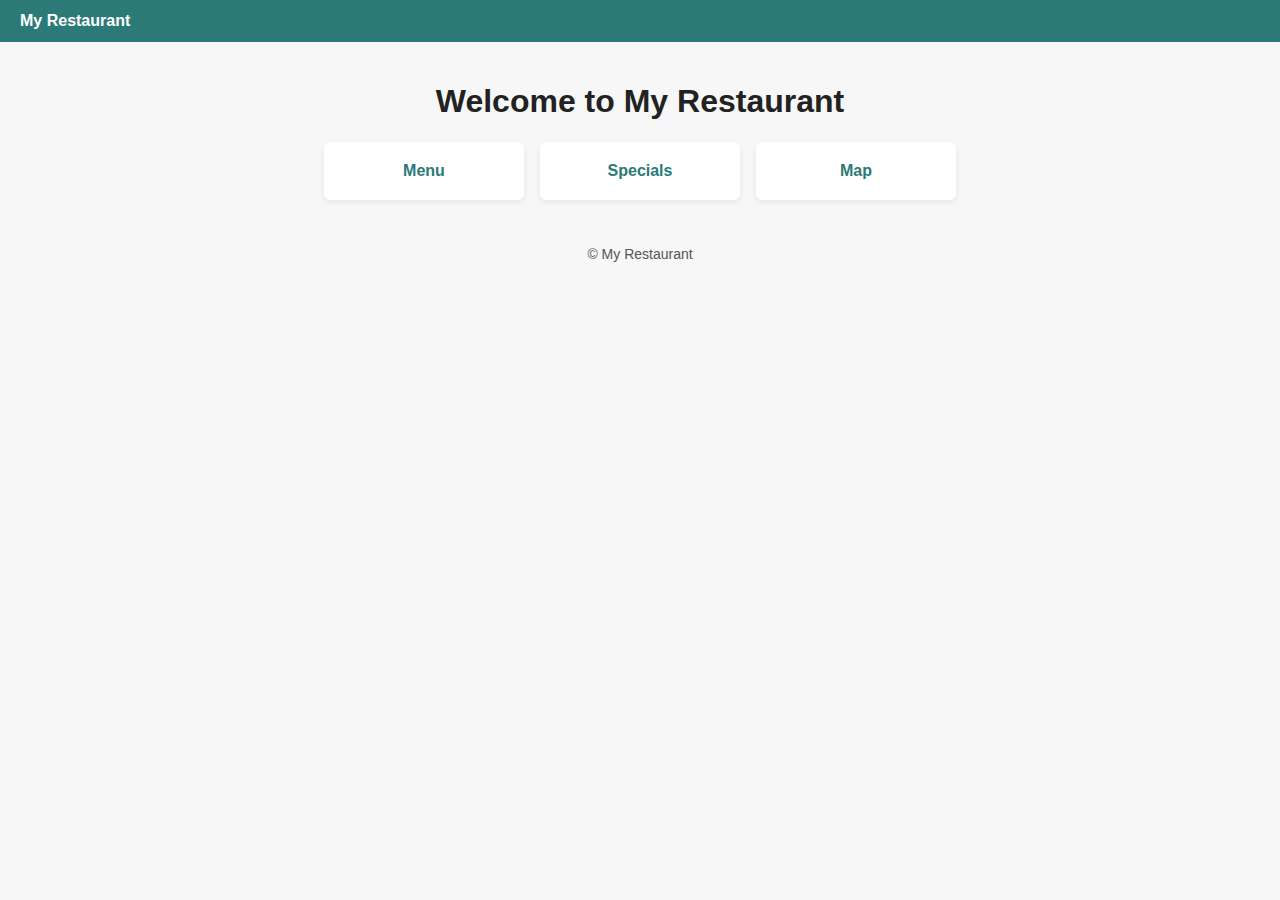
<file: index.html>
<!doctype html>
<html lang="en">
<head>
  <meta charset="utf-8">
  <title>Random Specials — Restaurant</title>
  <meta name="viewport" content="width=device-width, initial-scale=1">
  <link rel="stylesheet" href="css/styles.css">
</head>
<body>
  <header class="header">
    <div class="logo" id="logo">My Restaurant</div>
  </header>

  <main id="main-content">
    <!-- Home content will be loaded here -->
  </main>

  <footer class="footer">
    <p>© My Restaurant</p>
  </footer>

  <script src="js/data.js"></script>
  <script src="js/script.js"></script>
  <script>
    // Initialize app
    document.addEventListener('DOMContentLoaded', function () {
      $dc.init();
    });
  </script>
</body>
</html>
</file>
<file: css/styles.css>
:root {
  --accent: #2b7a78;
  --muted: #555;
  --bg: #f7f7f7;
}

body {
  font-family: Arial, Helvetica, sans-serif;
  margin: 0;
  background: var(--bg);
  color: #222;
}

.header {
  background: var(--accent);
  color: white;
  padding: 12px 20px;
}

.logo {
  font-weight: bold;
  cursor: pointer;
}

.main {
  padding: 20px;
}

.home {
  padding: 20px;
  text-align: center;
}

.tiles {
  display: flex;
  justify-content: center;
  gap: 16px;
  margin-top: 20px;
}

.tile {
  background: white;
  border-radius: 6px;
  padding: 20px;
  width: 160px;
  box-shadow: 0 2px 6px rgba(0,0,0,0.08);
}

.tile a {
  text-decoration: none;
  color: var(--accent);
  font-weight: bold;
}

.menu, .single-category {
  padding: 20px;
  max-width: 800px;
  margin: 0 auto;
  background: white;
  border-radius: 6px;
  box-shadow: 0 2px 6px rgba(0,0,0,0.06);
}

.category-list {
  list-style: none;
  padding: 0;
}

.category-list li {
  padding: 8px 0;
  border-bottom: 1px solid #eee;
}

.menu-items {
  list-style: none;
  padding: 0;
}

.menu-items li {
  padding: 8px 0;
  border-bottom: 1px solid #eee;
}

.footer {
  text-align: center;
  padding: 12px;
  color: var(--muted);
  font-size: 14px;
}
</file>
